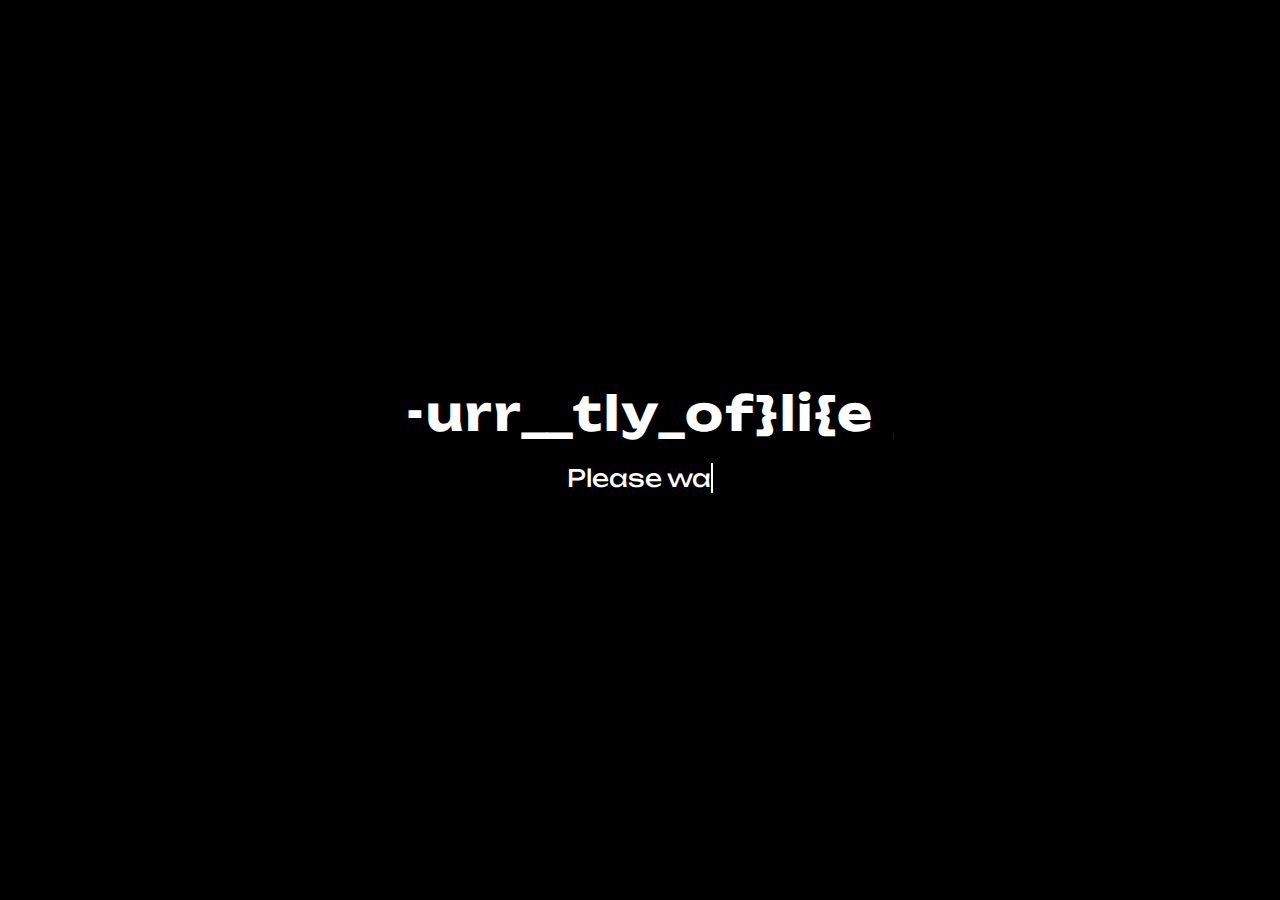
<file: nogame.html>
<!DOCTYPE html>
<html lang="en">
<head>
  <meta charset="UTF-8">
  <title>Currently Offline</title>
  <style>
    @import url('https://fonts.googleapis.com/css2?family=Unbounded:wght@700&display=swap');

    body {
      margin: 0;
      display: flex;
      flex-direction: column;
      justify-content: center;
      align-items: center;
      height: 100vh;
      background-color: #000;
      font-family: 'Unbounded', cursive;
      overflow: hidden;
      color: #fff;
    }

    h1 {
      font-size: 3rem;
      letter-spacing: 2px;
      text-align: center;
      margin: 0;
    }

    p {
      font-size: 1.5rem;
      margin-top: 20px;
      color: #fff; /* White text */
      white-space: nowrap;
      overflow: hidden;
      border-right: 2px solid #fff;
    }
  </style>
</head>
<body>
  <h1 id="scramble-text">Currently offline</h1>
  <p id="typing-text"></p>

  <script>
    // === Scrambled text animation ===
    const el = document.getElementById('scramble-text');
    const chars = '!<>-_\\/[]{}—=+*^?#________';
    const originalText = el.textContent;
    let frame = 0;
    const totalFrames = 30;
    const frameDelay = 30; // ms

    function scramble() {
      let output = '';
      for(let i = 0; i < originalText.length; i++) {
        if(Math.random() < frame / totalFrames) {
          output += originalText[i];
        } else {
          output += chars[Math.floor(Math.random() * chars.length)];
        }
      }
      el.textContent = output;
      frame++;
      if(frame <= totalFrames) {
        requestAnimationFrame(() => setTimeout(scramble, frameDelay));
      }
    }

    scramble();

    // Repeat animation every 3 seconds
    setInterval(() => {
      frame = 0;
      scramble();
    }, 11000);

    // === Typing animation ===
    const typingEl = document.getElementById('typing-text');
    const typingText = "Please wait for a game to be selected...";
    let typingIndex = 0;

    function typeText() {
      if(typingIndex < typingText.length) {
        typingEl.textContent += typingText[typingIndex];
        typingIndex++;
        setTimeout(typeText, 80); // typing speed in ms
      }
    }

    typeText();

    // === Close tab automatically after 10 seconds ===
    setTimeout(() => {
      window.close();
      // If browser prevents close, you could redirect instead:
      // window.location.href = "about:blank";
    }, 10000);
  </script>
</body>
</html>
</file>
